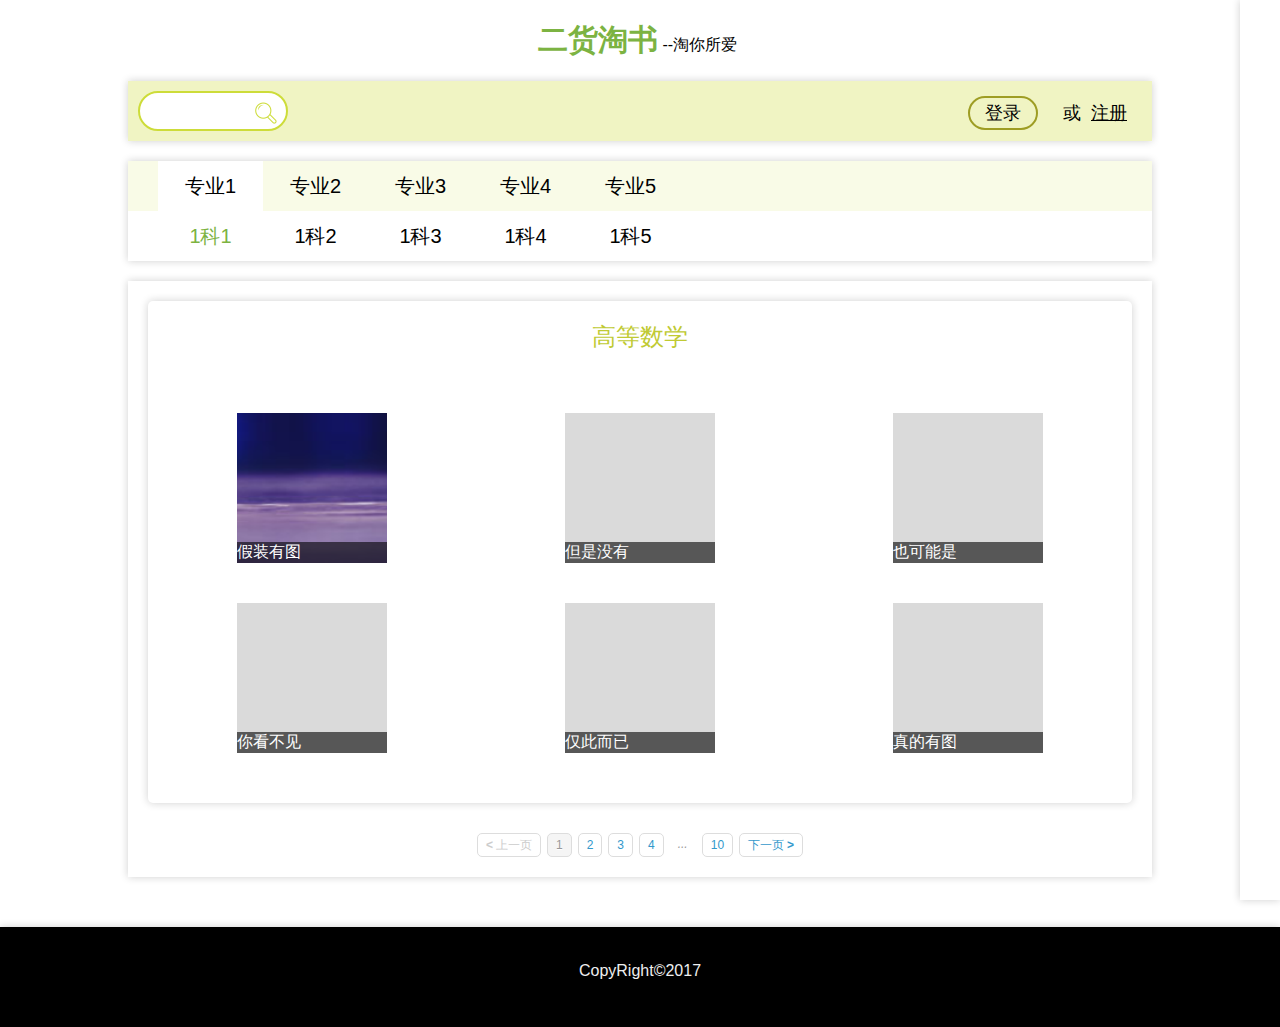
<file: index/templates/index/index.html>
<!DOCTYPE html>
<html>
    <head>
        <link rel="stylesheet" type="text/css" href="../../static/index/css/index.css"/>
        <meta charset="UTF-8">
        <title>二货淘书</title>
    </head>
    <body>
        <div class="g-nav-t s-shadow s-bg1 f-tr js-g-nav ">
            <div class="m-logo s-f3">二货淘书</div>
            <ul class="m-tit s-f2">
                <li><a href="#" >首页</a></li>
                <li><a href="#">书库</a></li>
            </ul>
            <div class="m-user s-f4">
                <p class="u-register"><a href="#" onclick="">注册</a></p>
                <span class="u-or"><a href="#">或</a></span>
                <div class="u-login">
                    <div class="u-btn f-tr"><a href="#">登录</a></div>
                </div>
            </div>
            <form action="#" class="m-search">
                <input type="search" name="search" id="search-1" class="s-bd s-f1 js-search1 f-tr">
                <label for="search-1" class="i-search"></label>
            </form>
        </div>

        <div class="g-nav-r s-shadow s-bg1"></div>

        <div class="g-tit">
            <div class="f-center">
                <h1 class="s-f5">二货淘书</h1>
                <span class="u-explain">--淘你所爱</span>
            </div>
        </div>

        <div class="g-nav2 s-shadow">
            <form action="#" class="m-search2">
                <input type="search" name="search" id="search-2" class="s-bd js-search1 f-tr">
                <label for="search-2" class="i-search"></label>
            </form>
            <div class="m-user2 s-f4">
                <p class="u-register"><a href="#">注册</a></p>
                <span class="u-or"><a href="#">或</a></span>
                <div class="u-login">
                    <div class="u-btn f-tr"><a href="#">登录</a></div>
                </div>
            </div>
        </div>

        <div class="g-nav3 s-shadow">
            <div class="m-li1 m-li s-f2 f-tr">
                <ul>
                    <li class="s-bg1"><a href ="#">专业1</a></li>
                    <li ><a href ="#">专业2</a></li>
                    <li ><a href ="#">专业3</a></li>
                    <li ><a href ="#">专业4</a></li>
                    <li ><a href ="#">专业5</a></li>
                </ul>
            </div>
            <div class="m-li2 m-li">
                <ul class="f-show s-f2">
                    <li><a href ="#" class="s-fc">1科1</a></li>
                    <li><a href ="#">1科2</a></li>
                    <li><a href ="#">1科3</a></li>
                    <li><a href ="#">1科4</a></li>
                    <li><a href ="#">1科5</a></li>
                </ul>
                <ul class="f-hide s-f2">
                    <li><a href ="#" class="s-fc">2科1</a></li>
                    <li><a href ="#">2科2</a></li>
                    <li><a href ="#">2科3</a></li>
                    <li><a href ="#">2科4</a></li>
                    <li><a href ="#">2科5</a></li>
                </ul>
                <ul class="f-hide s-f2">
                    <li><a href ="#" class="s-fc">3科1</a></li>
                    <li><a href ="#">3科2</a></li>
                    <li><a href ="#">3科3</a></li>
                    <li><a href ="#">3科4</a></li>
                    <li><a href ="#">3科5</a></li>
                </ul>
                <ul class="f-hide s-f2">
                    <li><a href ="#" class="s-fc">4科1</a></li>
                    <li><a href ="#">4科2</a></li>
                    <li><a href ="#">4科3</a></li>
                    <li><a href ="#">4科4</a></li>
                    <li><a href ="#">4科5</a></li>
                </ul>
                <ul class="f-hide s-f2">
                    <li><a href ="#" class="s-fc">5科1</a></li>
                    <li><a href ="#">5科2</a></li>
                    <li><a href ="#">5科3</a></li>
                    <li><a href ="#">5科4</a></li>
                    <li><a href ="#">5科5</a></li>
                </ul>
            </div>
        </div>

        <div class="g-mn s-shadow">
            <div class="m-part s-shadow s-border">
                <h1 class="u-tit s-f3"><a href="#">高等数学</a></h1>
                <ul>
                    <li>
                        <a href="details.html" class="js-box">
                            <div class="u-ct">
                                <img src="../../static/index/image/etc.png" alt="">
                                <p class="u-tit2 f-tr">假装有图</p>
                                <div class="u-ctHov u-ctHov-hide f-tr">人教版</div>
                            </div>
                        </a>
                    </li>
                    <li>
                        <a href="details.html" class="js-box">
                            <div class="u-ct">
                                <img src="../../static/index/image/grey.png" alt="">
                                <p class="u-tit2 f-tr">但是没有</p>
                                <div class="u-ctHov u-ctHov-hide f-tr">苏教版</div>
                            </div>
                        </a>
                    </li>
                    <li>
                        <a href="details.html" class="js-box">
                            <div class="u-ct">
                                <img src="../../static/index/image/grey.png" alt="">
                                <p class="u-tit2 f-tr">也可能是</p>
                                <div class="u-ctHov u-ctHov-hide f-tr">扯淡版</div>
                            </div>
                        </a>
                    </li>
                    <li>
                        <a href="details.html" class="js-box">
                            <div class="u-ct">
                                <img src="../../static/index/image/grey.png" alt="">
                                <p class="u-tit2 f-tr">你看不见</p>
                                <div class="u-ctHov u-ctHov-hide f-tr">二手版</div>
                            </div>
                        </a>
                    </li>
                    <li>
                        <a href="details.html" class="js-box">
                            <div class="u-ct">
                                <img src="../../static/index/image/grey.png" alt="">
                                <p class="u-tit2 f-tr">仅此而已</p>
                                <div class="u-ctHov u-ctHov-hide f-tr">发行版</div>
                            </div>
                        </a>
                    </li>
                    <li>
                        <a href="details.html" class="js-box">
                            <div class="u-ct">
                                <img src="../../static/index/image/grey.png" alt="">
                                <p class="u-tit2 f-tr">真的有图</p>
                                <div class="u-ctHov u-ctHov-hide f-tr">人教版</div>
                            </div>
                        </a>
                    </li>
                </ul>
            </div>
            <div class="m-page">
                <a href="#" class="u-prv z-dis">上一页</a>
                <a href="#" class="z-crt">1</a>
                <a href="#">2</a>
                <a href="#">3</a>
                <a href="#">4</a>
                <i>...</i>
                <a href="#">10</a>
                <a href="#" class="u-nxt">下一页</a>
            </div>
        </div>

        <div class="g-ft s-shadow">
            CopyRight&copy;2017
        </div>

        <div class="g-cover" style="display: none;">
            <form class="g-login" action="#" style="display: none;">
                <div class="u-forms">
                    <input id="l-username" class="l-user f-tr2" type="text" placeholder="请输入您的用户名">
                    <input id="l-password" class="l-pwd f-tr2" type="password" placeholder="请输入您的密码">
                </div>
                <span class="links">
                    <a href="#" class="js-register">注册账号</a>
                    <a href="findpwd.html" class="js-findpwd">忘记密码？</a>
                </span>
                <input type="button" class="form-btn f-tr2" value="登录">
            </form>
            <form class="g-register" action="#" style="display: none;">
                <div class="u-forms">
                    <input id="r-username" class="l-user f-tr2" type="text" placeholder="请输入您的邮箱地址">
                    <label for="r-username"></label>
                    <input id="r-password" class="l-pwd f-tr2" type="password" placeholder="请输入您的密码">
                    <input id="r-password2" class="l-pwd2 f-tr2" type="password" placeholder="请再次输入您的密码">
                    <label for="r-password2"></label>
                    <div class="code-box">
                        <input id="code" class="l-code f-tr2" type="text" disabled="disabled" placeholder="请输入验证码">
                        <input type="button" class="code-btn" value="发送验证码">
                    </div>
                </div>
                <span class="links2">
                    <a href="#" class="js-login">已有账号？登录</a>
                </span>
                <input type="button" class="form-btn f-tr2 disable" disabled="disabled" value="注册">
            </form>
        </div>

        <script src="../../static/index/js/jquery-3.2.1.min.js"></script>
        <script>
            $.ajaxSetup({
                data: {csrfmiddlewaretoken: '{{ csrf_token }}' }
            });
        </script>
        <script src="../../static/index/js/index.js"></script>
    </body>
</html>
</file>
<file: index/static/index/css/index.css>
* {padding: 0;margin: 0;box-sizing: border-box;}
body {font-size: 16px;font-family: "Hiragino Sans GB", "Microsoft YaHei", "微软雅黑", tahoma, arial, simsun, "宋体", serif;}
input::-webkit-search-cancel-button {display: none;}
a {text-decoration: none}
@media screen and (max-width: 2000px) {
    .m-part ul li {width: 16.66%}
}
@media screen and (max-width: 1340px) {
    .m-part ul li {width: 33.33%}
}
@media screen and (max-width: 930px) {
    .m-part ul li {width: 50%}
}
.g-nav-r, .g-nav-t {position: fixed;top: 0;right: 0;}
.g-nav-r, .g-nav-t, .g-tit, .g-nav2, .g-nav3, .m-part, .u-ct, .g-ct {overflow: hidden;}
.g-tit {margin-top: 20px}
.g-nav-t {z-index: 2;left: 0;height: 0;}
.g-nav-show {height: 60px;}
.g-nav-r {z-index: 3;bottom: 0;width: 40px;}
.g-nav2, .g-nav3 {width: 80%;margin: 20px auto;}
.g-nav2 {height: 60px;background-color: #F0F4C3;}
.g-nav3 {height: 100px;}
.g-mn {margin: 20px auto;width: 80%;padding: 20px;}
.g-ft {width: 100%;margin-top: 50px;background-color: #000;height: 100px;text-align: center;color: #eee;padding-top:35px;}
.g-cover {position: fixed;top: 0;right: 0;bottom: 0;left: 0;background-color: rgba(0,0,0,.7);z-index: 4;}
.g-login, .g-register {width: 500px;background: #fbfbfb;position: absolute;left: 50%;top: 50%;margin-top: -175px;margin-left: -250px;border-radius:4px;box-shadow: 1px 1px 8px rgba(0,0,0,.2);}
.g-login {margin-top: -175px;}
.g-register {margin-top: -265px;}
.g-login {height: 350px;}
.g-register {height: 530px;}
.m-tit, .m-logo, .m-tit li, .m-user, .m-user2 {height: 100%;}
.m-tit, .m-logo, .m-tit li, .m-search2 {float: left;}
.m-tit, .m-logo, .m-user, .m-user2 {padding: 5px;}
.m-user, .m-user2, .u-register, .u-or, .u-login, .m-search {float: right;}
.m-logo {margin-left: 200px;line-height: 50px;color: #afb42b;font-weight: bold;}
.m-tit {margin-left: 20px;list-style: none;}
.m-tit li {margin-right: 10px;margin-left: 10px;line-height: 50px;}
.m-search, .m-search2 {height: 60px;padding: 10px;margin-right: 50px;position: relative;}
.m-tit li a{color: #000;text-decoration: none;}
.m-user, .m-user2 {margin-right: 75px;padding: 5px;}
.m-user2 {margin-right: 10px}
.m-user .u-register, .m-user2 .u-register {text-decoration: underline;}
.m-user .u-login, .m-user2 .u-login {height: 50px;padding: 10px;}
.m-li {height: 50%;padding-left: 10px;}
.m-li ul {list-style: none; padding-left: 20px;width: 100%;}
.m-li ul li{float: left;line-height: 50px;width: 105px;text-align:center}
.m-li ul li a{color: black;}
.m-li1 {background-color: #F9FBE7;}
.m-part {width: 100%;padding-top: 20px;padding-bottom: 50px; margin-bottom: 30px;}
.m-part ul {list-style: none;}
.m-part ul li {float: left; position: relative; margin-top: 40px;height: 150px;}
.m-page {margin:10px 0 0;text-align:center;line-height:32px;font-size:0;letter-spacing:-0.307em;word-wrap:normal;white-space:nowrap;color:#999;}
.m-page a,.m-page i{display:inline-block;vertical-align:top;padding:0 12px;margin-left:-1px;border:1px solid #ddd;font-size:12px;letter-spacing:normal;text-shadow:0 1px #fff;background:#fff;-webkit-transition:background-color 0.3s;-moz-transition:background-color 0.3s;transition:background-color 0.3s;}
.m-page a, .m-page a:hover {text-decoration: none;color: #39c;}
.m-page a:first-child {margin-left: 0;border-top-left-radius: 5px;border-bottom-left-radius: 5px;}
.m-page a:last-child {margin-right: 0;border-top-right-radius: 5px;border-bottom-right-radius: 5px;}
.m-page a.u-prv:before, .m-page a.u-nxt:after {font-weight: bold;vertical-align: top;}
.m-page a.u-prv:before {margin-right: 3px;content: '\3C';}
.m-page a.u-nxt:after {margin-left: 3px;content: '\3E';}
.m-page a:hover {background: #f5f5f5;}
.m-page a:active {background: #f0f0f0;}
.m-page a.z-crt,.m-page a.z-crt:hover,.m-page a.z-crt:active {cursor: default;color: #999; background: #f5f5f5;}
.m-page a.z-dis,.m-page a.z-dis:hover,.m-page a.z-dis:active {cursor: default;color: #ccc; background: #fff;}
.m-page {line-height: 22px;}
.m-page a,.m-page i {padding: 0 8px;}
.m-page a,.m-page i {margin: 0 3px;border-radius: 5px;}
.m-page i {border: 0;}
.m-page a:first-child,.m-page a:last-child {border-radius: 5px;}
.u-ct {position: absolute;left: 50%;margin-left: -75px;height: 150px;}
.u-ct img {width: 150px; height: 150px;}
.u-ct .u-tit2 {position: absolute; bottom: 0; width: 150px; background: rgba(0,0,0,.6);color: #FFF;}
.u-tit2hide {bottom: -30px !important;}
.u-register a, .u-or a, .u-login a {color: #000;text-decoration: none;}
.u-register, .u-or, .u-login {line-height: 55px;margin-right: 10px;}
.u-btn {height: 34px;width: 70px;margin-right: 5px;line-height: 30px;text-align: center;border: solid 2px #9e9d24;-webkit-border-radius: 17px;
    -moz-border-radius: 17px;border-radius: 17px;}
.u-btn:hover {background-color: #f9fbe7;}
.u-tit {text-align: center;font-weight: normal;margin-bottom: 20px;}
.u-tit a{color: #c0ca33;}
.u-ctHov {position: absolute;background-color: rgba(0,0,0,.6);width: 150px;height: 150px;bottom: 0;color: #FFF;}
.u-ctHov-hide {bottom: 150px !important;}
.g-login .u-forms {position: relative;top: 20%;left: 8%;}
.g-register .u-forms {position: relative;top: 70px;left: 8%;}
.cv-tit {padding-left: 20px;padding-top: 20px;}
.s-shadow {-webkit-box-shadow: 0 0 8px rgba(20,20,20,.2);-moz-box-shadow: 0 0 8px rgba(20,20,20,.2);box-shadow: 0 0 8px rgba(20,20,20,.2);}
.s-bd {width: 150px;height: 40px;border: solid 2px #cddc39;-webkit-border-radius: 20px;-moz-border-radius: 20px;border-radius: 20px;
    padding-left: 20px;outline: none;}
.s-bg1 {background: #FFFFFF;}
.i-search {position: absolute;width: 25px;height: 25px;background: url("../image/i-search.png");-webkit-background-size: 25px 25px;
    background-size: 25px 25px;top: 20px; right: 20px;}
.focus-search-1 {width: 200px;}
.s-border {-webkit-border-radius: 5px;-moz-border-radius: 5px;border-radius: 5px;}
.s-border2 {-webkit-border-radius: 8px;-moz-border-radius: 8px;border-radius: 8px;}
.s-border1 {border: 1px solid #000;}
.s-f2 {font-size: 20px;}
.s-f3 {font-size: 24px;}
.s-f4 {font-size: 18px;}
.s-f5 {display: inline-block;font-size: 30px;color: #7cb342;}
.s-fc {color: #7cb342 !important;}
.s-underline {position: relative;}
.s-underline::after {position: absolute;content: "";height: 2px;width: 50px;background-color: #9E9D24;bottom: 10px;left: 27px;}
.f-tr {-webkit-transition: all .3s ease;-moz-transition: all .3s ease;-o-transition: all .3s ease;transition: all .3s ease;}
.f-tr2 {-webkit-transition: all .5s ease;-moz-transition: all .5s ease;-o-transition: all .5s ease;transition: all .5s ease;}
.f-hide {display: none;}
.f-center {margin: 0 auto;width: 204px;}
.l-user {z-index: 2;background: #fff;}
.g-login .l-pwd {z-index: 1;background: rgba(0,0,0,0.0013);margin-top: 10%;}
.g-register .l-pwd {z-index: 2;background: #FFF;margin-top: 20%;}
.l-pwd2 {z-index: 1;background: rgba(0,0,0,0.0013);margin-top: 30%;}
.l-pwd2 + label {position: absolute;margin-top: 44%;color: red;}
.l-code, .code-btn {z-index: 1;background: #fff;}
.l-user, .l-pwd, .l-pwd2, .l-code {box-sizing: content-box;position: absolute;display: block;height: 60px;padding-left: 20px;-webkit-box-shadow: 1px 1px 20px rgba(0, 0, 0, .2);-moz-box-shadow: 1px 1px 20px rgba(0, 0, 0, .2);box-shadow: 1px 1px 20px rgba(0, 0, 0, .2);-webkit-border-radius: 4px;-moz-border-radius: 4px;border-radius: 4px;border: none;}
.l-user, .l-pwd, .l-pwd2 {width: 80%;}
.l-user + label {position: absolute;margin-top: 14%;color: red;}
.l-code {width: 65%;}
.l-user:focus, .l-pwd:focus, .l-pwd2:focus, .l-code:focus {outline: none;padding-left: 30px;}
.links, .links2 {position: absolute;left: 10%;margin: 0 auto;}
.links {top: 65%;}
.links2 {top: 77%;}
.links a, .links2 a {display: block;width: 200px;height: 40px;color: #3d5059;}
.links a {float: left;}
.links a:first-child{text-align: left;}
.links a:last-child{text-align: right;}
.links2 a {text-align: left;}
.form-btn {position: absolute;bottom: 0;width: 100%;height: 70px;border: none;background: #03a9f4;text-align: center;font-size: 24px;color: #FFF;font-family: "Microsoft YaHei", serif;-webkit-border-radius: 4px;-moz-border-radius: 4px;border-radius: 4px;}
.form-btn:hover {cursor: pointer;background: #0383f4;}
.form-btn:active {outline: none;-webkit-box-shadow: inset 0 0 8px rgba(0,0,0,.5);-moz-box-shadow: inset 0 0 8px rgba(0,0,0,.5);box-shadow: inset 0 0 8px rgba(0,0,0,.5);}
.disable {background: #999999 !important;border: none !important;}
.disable:hover {cursor: default !important;border: none !important;}
.disable:active {outline: none !important;border: none !important;}
.code-box {position: absolute;width: 420px;height: 60px;margin-top: 50%;}
.code-btn {width: 100px;position: absolute;right: 0;box-sizing: content-box;height: 60px;-webkit-box-shadow: 1px 1px 20px rgba(0, 0, 0, .2);-moz-box-shadow: 1px 1px 20px rgba(0, 0, 0, .2);box-shadow: 1px 1px 20px rgba(0, 0, 0, .2);-webkit-border-radius: 4px;-moz-border-radius: 4px;border-radius: 4px;border: none;}
.code-btn:focus {outline: none;}
.code-btn:active {-webkit-box-shadow: inset 0 0 8px rgba(0,0,0,.5);-moz-box-shadow: inset 0 0 8px rgba(0,0,0,.5);box-shadow: inset 0 0 8px rgba(0,0,0,.5);}
</file>
